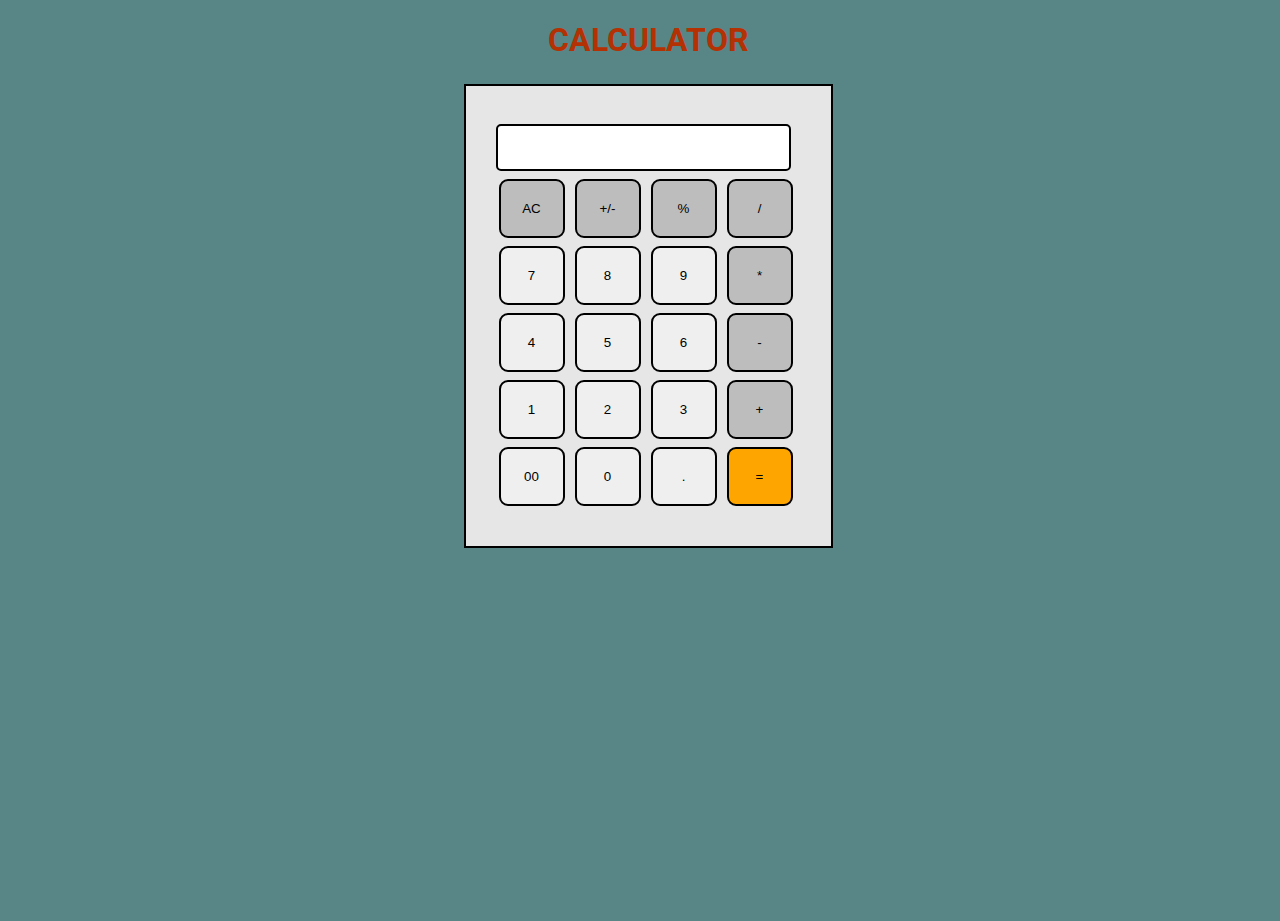
<file: LEVEL2-TASK1-Calculator/index.html>
<!DOCTYPE html>
<html>

<head>
  <meta charset="utf-8">
  <meta name="viewport" content="width=device-width">
  <title>calculator</title>
  <link href="style.css" rel="stylesheet" type="text/css" />
  <link href="utils.css" rel="stylesheet" type="text/css" />
</head>

<body>

  <h1 class="text-center">CALCULATOR</h1>
  <div class="container flex flex-col items-center mx-auto m-w-20">
<div class="box">
    <div class="row">
      <input class="input" type="text"/>
    </div>

    <div class="row">
      <button class="button" style="background-color:#BDBDBD">AC</button>
      <button class="button" style="background-color:#BDBDBD">+/-</button>
      <button class="button" style="background-color:#BDBDBD">%</button>
      <button class="button" style="background-color:#BDBDBD">/</button>
    </div>
    <div class="row">
      <button class="button">7</button>
      <button class="button">8</button>
      <button class="button">9</button>
      <button class="button" style="background-color:#BDBDBD">*</button>
    </div>
    <div class="row">
      <button class="button">4</button>
      <button class="button">5</button>
      <button class="button">6</button>
      <button class="button" style="background-color:#BDBDBD">-</button>
    </div>
    <div class="row">
      <button class="button">1</button>
      <button class="button">2</button>
      <button class="button">3</button>
      <button class="button" style="background-color:#BDBDBD">+</button>
    </div>
    <div class="row">
      <button class="button">00</button>
      <button class="button">0</button>
      <button class="button">.</button>
      <button class="button" style="background-color:orange">=</button>

    </div>
  </div>
  </div>

  <script src="script.js"></script>

</body>

</html>
</file>
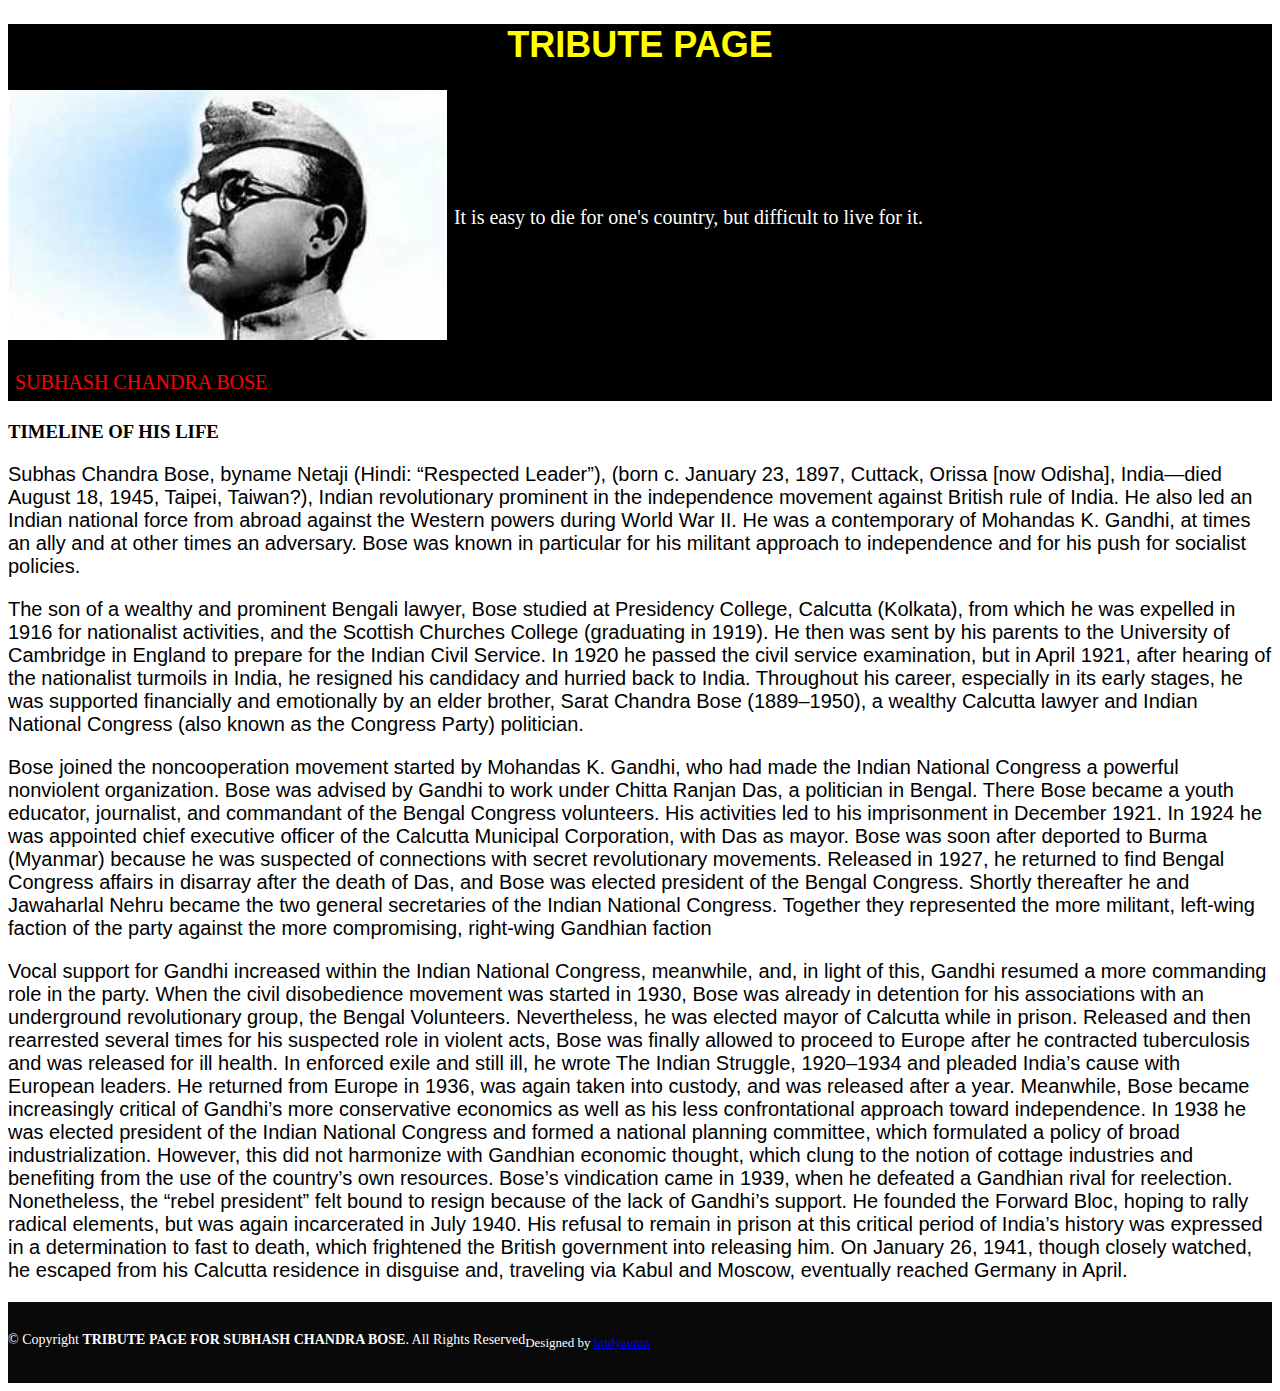
<file: LEVEL2-TASK2-Tribute_Page/index.html>
<!DOCTYPE html>
<html lang="en">
<head>
    <meta charset="UTF-8">
    <meta name="viewport" content="width=device-width,initial-scale=1.0">
    <link rel="stylesheet" href="style.css">
    <title>tribute page</title>
</head>
<body>

<header id="header">
    <div class="main">
    <h1>TRIBUTE PAGE</h1>
    <div class="container">

        <div><img src="scb.jpg"></div>
     <div class="text">
    <p>It is easy to die for one's country, but difficult to live for it.</p>
    </div>

    </div>
    <p style="color:red ">SUBHASH CHANDRA BOSE</p>
        </div>
  </header>

<h3>TIMELINE OF HIS LIFE</h3>
<p style=" font-family: sans-serif;font-size:20px;">Subhas Chandra Bose, byname Netaji (Hindi: “Respected Leader”), (born c. January 23, 1897, Cuttack, Orissa [now Odisha], India—died August 18, 1945, Taipei, Taiwan?), Indian revolutionary prominent in the independence movement against British rule of India. He also led an Indian national force from abroad against the Western powers during World War II. He was a contemporary of Mohandas K. Gandhi, at times an ally and at other times an adversary. Bose was known in particular for his militant approach to independence and for his push for socialist policies.</p>                                                              </p>
<p style=" font-family: sans-serif;font-size:20px;">The son of a wealthy and prominent Bengali lawyer, Bose studied at Presidency College, Calcutta (Kolkata), from which he was expelled in 1916 for nationalist activities, and the Scottish Churches College (graduating in 1919). He then was sent by his parents to the University of Cambridge in England to prepare for the Indian Civil Service. In 1920 he passed the civil service examination, but in April 1921, after hearing of the nationalist turmoils in India, he resigned his candidacy and hurried back to India. Throughout his career, especially in its early stages, he was supported financially and emotionally by an elder brother, Sarat Chandra Bose (1889–1950), a wealthy Calcutta lawyer and Indian National Congress (also known as the Congress Party) politician.</p>
<p style=" font-family: sans-serif;font-size:20px;">Bose joined the noncooperation movement started by Mohandas K. Gandhi, who had made the Indian National Congress a powerful nonviolent organization. Bose was advised by Gandhi to work under Chitta Ranjan Das, a politician in Bengal. There Bose became a youth educator, journalist, and commandant of the Bengal Congress volunteers. His activities led to his imprisonment in December 1921. In 1924 he was appointed chief executive officer of the Calcutta Municipal Corporation, with Das as mayor. Bose was soon after deported to Burma (Myanmar) because he was suspected of connections with secret revolutionary movements. Released in 1927, he returned to find Bengal Congress affairs in disarray after the death of Das, and Bose was elected president of the Bengal Congress. Shortly thereafter he and Jawaharlal Nehru became the two general secretaries of the Indian National Congress. Together they represented the more militant, left-wing faction of the party against the more compromising, right-wing Gandhian faction</p>
<p style=" font-family: sans-serif;font-size:20px;">Vocal support for Gandhi increased within the Indian National Congress, meanwhile, and, in light of this, Gandhi resumed a more commanding role in the party. When the civil disobedience movement was started in 1930, Bose was already in detention for his associations with an underground revolutionary group, the Bengal Volunteers. Nevertheless, he was elected mayor of Calcutta while in prison. Released and then rearrested several times for his suspected role in violent acts, Bose was finally allowed to proceed to Europe after he contracted tuberculosis and was released for ill health. In enforced exile and still ill, he wrote The Indian Struggle, 1920–1934 and pleaded India’s cause with European leaders. He returned from Europe in 1936, was again taken into custody, and was released after a year.
Meanwhile, Bose became increasingly critical of Gandhi’s more conservative economics as well as his less confrontational approach toward independence. In 1938 he was elected president of the Indian National Congress and formed a national planning committee, which formulated a policy of broad industrialization. However, this did not harmonize with Gandhian economic thought, which clung to the notion of cottage industries and benefiting from the use of the country’s own resources. Bose’s vindication came in 1939, when he defeated a Gandhian rival for reelection. Nonetheless, the “rebel president” felt bound to resign because of the lack of Gandhi’s support. He founded the Forward Bloc, hoping to rally radical elements, but was again incarcerated in July 1940. His refusal to remain in prison at this critical period of India’s history was expressed in a determination to fast to death, which frightened the British government into releasing him. On January 26, 1941, though closely watched, he escaped from his Calcutta residence in disguise and, traveling via Kabul and Moscow, eventually reached Germany in April.</p>

<footer id="footer">
    <div class="container">

      <div class="copyright">
        &copy; Copyright <strong><span>TRIBUTE PAGE FOR SUBHASH CHANDRA BOSE</span></strong>. All Rights Reserved</div>
      <div class="credits">
        Designed by <a href="#">hridyaunni</a>
      </div>

    </div>
  </footer>


</body>
</html>
</file>
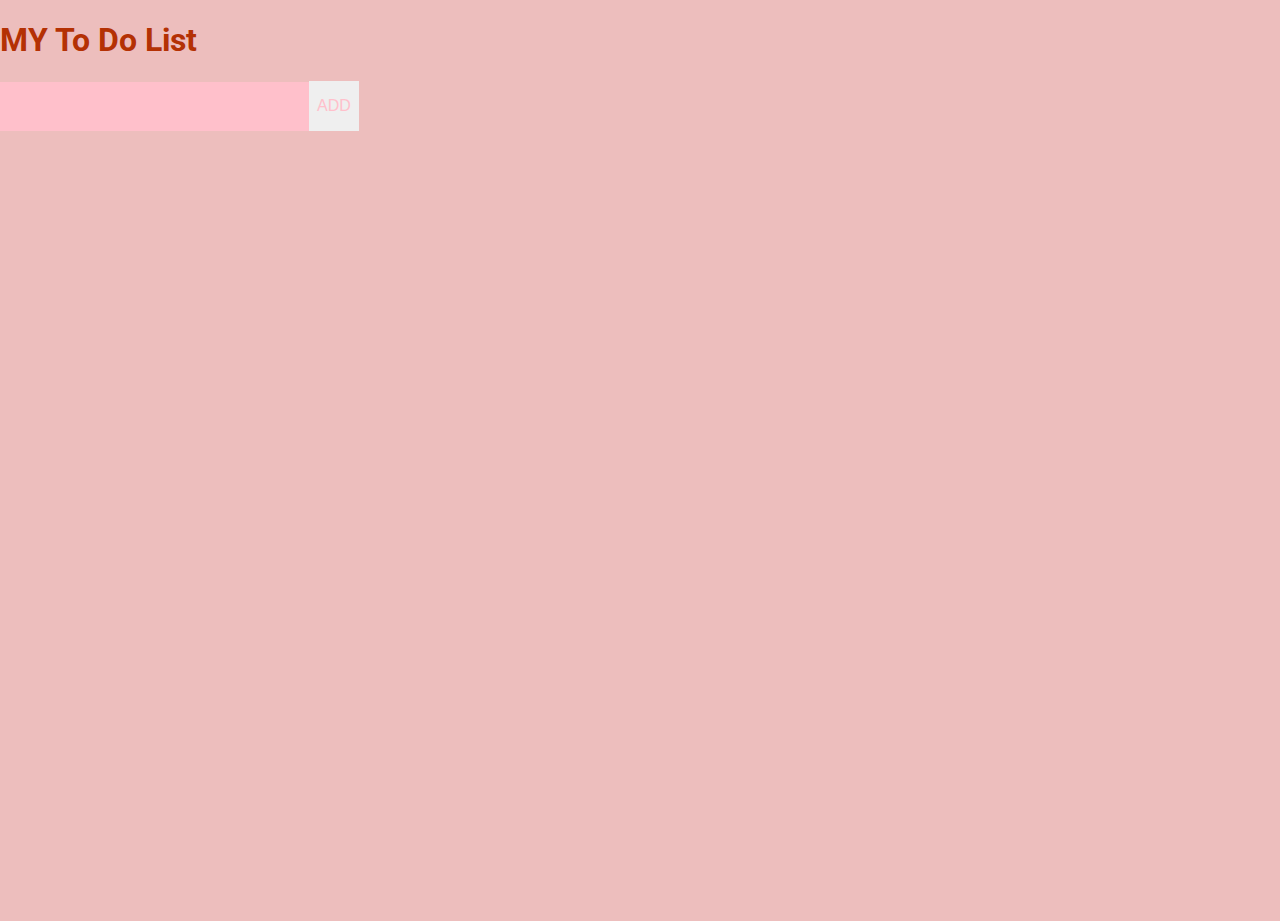
<file: LEVEL2-TASK3-Todo/index.html>
<!DOCTYPE html>
<html lang="en">
<head>
    <meta charset="UTF-8">
    <meta name="viewport" content="width=device-width, initial-scale=1.0">
    <link rel="stylesheet" href="style.css">
    <title>To Do List</title>
</head>
<body>
    <h1>MY To Do List</h1>
    <div class="container">
        <input id="inputField" type="text"><button id="button">ADD</button>
        <div class="to-dos" id="toDo">
        </div>
    </div>
    <script src="script.js"></script>
</body>
</html>
</file>
<file: LEVEL2-TASK1-Calculator/style.css>
@import url('https://fonts.googleapis.com/css2?family=Roboto:wght@300&family=Ubuntu:wght@300&display=swap');

html, body {
  background-color:#588585;
  color:#B43104;
  height: 100%;
  width: 100%;
  font-family: 'Roboto', sans-serif;
}

.button{
  width: 66px;
  padding: 20px;
  margin: 0 3px;
  border: 2px solid black;
  border-radius: 9px;
  cursor: pointer;
}

.row{
  margin: 8px 0;
}
.row input{
  width: 291px;
  font-size: 20px;
    margin: 0;
    padding: 10px 0px;
    border: 2px solid black;
    border-radius: 5px;
}
.box{
  width: 305px;
  height: 400px;
  padding: 30px;
  margin:  3px;
  border: 2px solid black;
  background-color:#E6E6E6;
}
</file>
<file: LEVEL2-TASK1-Calculator/utils.css>
.text-center{
  text-align: center;
}

.mx-auto{
  margin: auto;
}

.flex{
  display:flex;
}
.flex-col{
  flex-direction: column;
}

.items-center{
  align-items: center;
}
</file>
<file: LEVEL2-TASK2-Tribute_Page/style.css>
#header h1 {
  font-size: 36px;
  font-weight: 700;
  color:  yellow;
  text-align: center;
  font-family: "Poppins", sans-serif;
}
#header p{
    text-align:left;
    font-family:cursive;
    font-size: 20px;
    color:#fff;
    padding:7px;
}
#header img{
    max-width:100%
    width:250px;
    height:250px;
}
.container{

    display:flex;
    align-items:center;
}
.main {
    background-color:black;
}


#footer {
  background: #090909;
  color: #fff;
  font-size: 14px;
  text-align: center;
  padding: 30px 0;
}


#footer .copyright {
  margin: 0 0 5px 0;

}

#footer .credits {
  font-size: 13px;
}
</file>
<file: LEVEL2-TASK3-Todo/style.css>
@import url('https://fonts.googleapis.com/css2?family=Roboto:wght@300&family=Ubuntu:wght@300&display=swap');

html, body {
  background-color:#EDBEBD;
  color:#B43104;
  height: 100%;
  width: 100%;
  margin: 0 auto;
  font-family: 'Roboto', sans-serif;
}

.container {
    width: 360px;
}

#inputField {
    width: 305px;
    height: 47px;
    border-width: 0;
    border: none;
    outline: none;
    font-size: 25px;
    vertical-align: middle;
    background-color:pink;
    color:white;

}

#button {
     width:50px;
    height:50px;
    font-size:1rem;
    border:none;
    cursor:pointer;
    border-left:0px;
    color:pink

}

.paragraph-styling {
    margin: 0;
    cursor: pointer;
    font-size: 20px;
}
</file>
